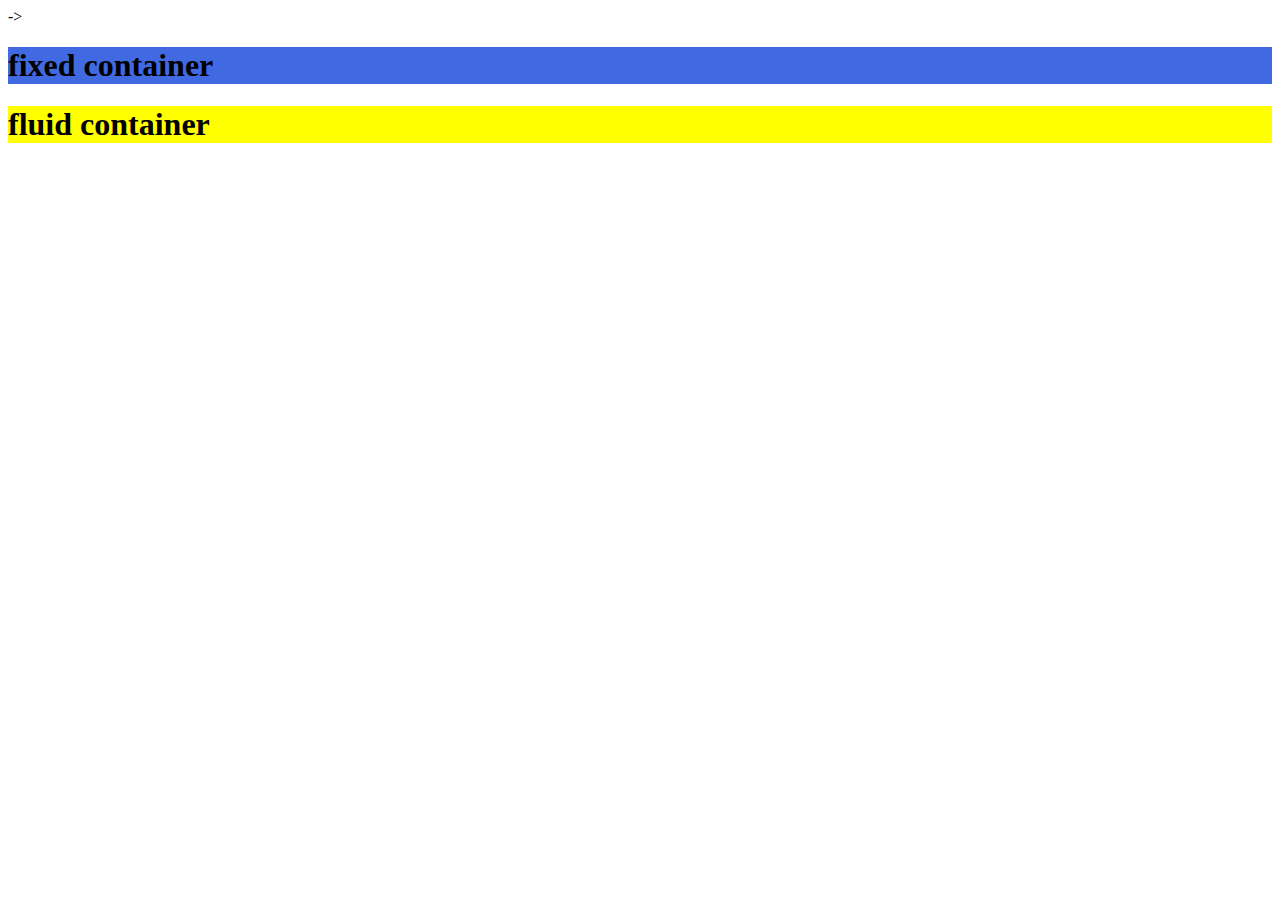
<file: bootstrap-lessos/test.html>
<!doctype html>
<html lang="en">
  <head>
  ->
    <meta charset="utf-8">
    <meta name="viewport" content="width=device-width, initial-scale=1, shrink-to-fit=no">

   
    <link rel="stylesheet" href="https://cdn.jsdelivr.net/npm/bootstrap@4.5.3/dist/css/bootstrap.min.css" integrity="sha384-TX8t27EcRE3e/ihU7zmQxVncDAy5uIKz4rEkgIXeMed4M0jlfIDPvg6uqKI2xXr2" crossorigin="anonymous">

    <title>Hello, world!</title>
  </head>
  <body>
   
    <div class="container" style="background: royalblue;">
    <h1>fixed container</h1>
    </div>

    <div class="container" style="background: yellow;">
        <h1>fluid container</h1>
    </div>
   
    <script src="https://code.jquery.com/jquery-3.5.1.slim.min.js" integrity="sha384-DfXdz2htPH0lsSSs5nCTpuj/zy4C+OGpamoFVy38MVBnE+IbbVYUew+OrCXaRkfj" crossorigin="anonymous"></script>
    <script src="https://cdn.jsdelivr.net/npm/bootstrap@4.5.3/dist/js/bootstrap.bundle.min.js" integrity="sha384-ho+j7jyWK8fNQe+A12Hb8AhRq26LrZ/JpcUGGOn+Y7RsweNrtN/tE3MoK7ZeZDyx" crossorigin="anonymous"></script>

   
  </body>
</html>
</file>
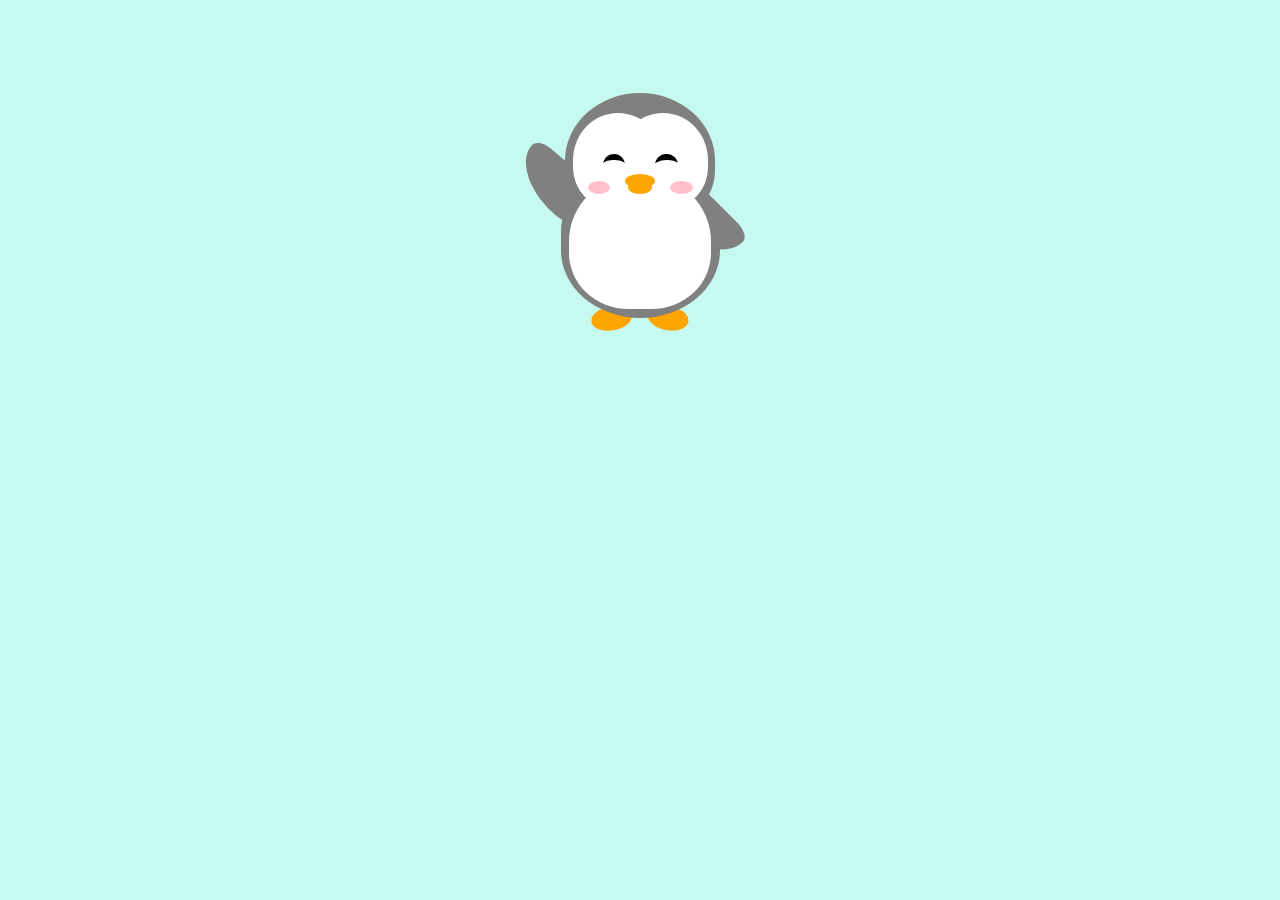
<file: css.html/test.html>
<!DOCTYPE html>
<html lang="en">
<head>
    <meta charset="UTF-8">
    <meta http-equiv="X-UA-Compatible" content="IE=edge">
    <meta name="viewport" content="width=device-width, initial-scale=1.0">
    <title>Document</title>
</head>
<body>
    <style>
        :root {
          --penguin-size: 300px;
          --penguin-skin: gray;
          --penguin-belly: white;
          --penguin-beak: orange;
        }
      
        @media (max-width: 350px) {
          :root {
            /* Only change code below this line */
            --penguin-size: 200px;
            --penguin-skin: black;
            /* Only change code above this line */
          }
        }
      
        .penguin {
          position: relative;
          margin: auto;
          display: block;
          margin-top: 5%;
          width: var(--penguin-size, 300px);
          height: var(--penguin-size, 300px);
        }
      
        .right-cheek {
          top: 15%;
          left: 35%;
          background: var(--penguin-belly, white);
          width: 60%;
          height: 70%;
          border-radius: 70% 70% 60% 60%;
        }
      
        .left-cheek {
          top: 15%;
          left: 5%;
          background: var(--penguin-belly, white);
          width: 60%;
          height: 70%;
          border-radius: 70% 70% 60% 60%;
        }
      
        .belly {
          top: 60%;
          left: 2.5%;
          background: var(--penguin-belly, white);
          width: 95%;
          height: 100%;
          border-radius: 120% 120% 100% 100%;
        }
      
        .penguin-top {
          top: 10%;
          left: 25%;
          background: var(--penguin-skin, gray);
          width: 50%;
          height: 45%;
          border-radius: 70% 70% 60% 60%;
        }
      
        .penguin-bottom {
          top: 40%;
          left: 23.5%;
          background: var(--penguin-skin, gray);
          width: 53%;
          height: 45%;
          border-radius: 70% 70% 100% 100%;
        }
      
        .right-hand {
          top: 5%;
          left: 25%;
          background: var(--penguin-skin, black);
          width: 30%;
          height: 60%;
          border-radius: 30% 30% 120% 30%;
          transform: rotate(130deg);
          z-index: -1;
          animation-duration: 3s;
          animation-name: wave;
          animation-iteration-count: infinite;
          transform-origin:0% 0%;
          animation-timing-function: linear;
        }
      
        @keyframes wave {
            10% {
              transform: rotate(110deg);
            }
            20% {
              transform: rotate(130deg);
            }
            30% {
              transform: rotate(110deg);
            }
            40% {
              transform: rotate(130deg);
            }
          }
      
        .left-hand {
          top: 0%;
          left: 75%;
          background: var(--penguin-skin, gray);
          width: 30%;
          height: 60%;
          border-radius: 30% 30% 30% 120%;
          transform: rotate(-45deg);
          z-index: -1;
        }
      
        .right-feet {
          top: 85%;
          left: 60%;
          background: var(--penguin-beak, orange);
          width: 15%;
          height: 30%;
          border-radius: 50% 50% 50% 50%;
          transform: rotate(-80deg);
          z-index: -2222;
        }
      
        .left-feet {
          top: 85%;
          left: 25%;
          background: var(--penguin-beak, orange);
          width: 15%;
          height: 30%;
          border-radius: 50% 50% 50% 50%;
          transform: rotate(80deg);
          z-index: -2222;
        }
      
        .right-eye {
          top: 45%;
          left: 60%;
          background: black;
          width: 15%;
          height: 17%;
          border-radius: 50%;
        }
      
        .left-eye {
          top: 45%;
          left: 25%;
          background: black;
          width: 15%;
          height: 17%;
          border-radius: 50%;
        }
      
        .sparkle {
          top: 25%;
          left:-23%;
          background: white;
          width: 150%;
          height: 100%;
          border-radius: 50%;
        }
      
        .blush-right {
          top: 65%;
          left: 15%;
          background: pink;
          width: 15%;
          height: 10%;
          border-radius: 50%;
        }
      
        .blush-left {
          top: 65%;
          left: 70%;
          background: pink;
          width: 15%;
          height: 10%;
          border-radius: 50%;
        }
      
        .beak-top {
          top: 60%;
          left: 40%;
          background: var(--penguin-beak, orange);
          width: 20%;
          height: 10%;
          border-radius: 50%;
        }
      
        .beak-bottom {
          top: 65%;
          left: 42%;
          background: var(--penguin-beak, orange);
          width: 16%;
          height: 10%;
          border-radius: 50%;
        }
      
        body {
          background:#c6faf1;
        }
      
        .penguin * {
          position: absolute;
        }
      </style>
      <div class="penguin">
        <div class="penguin-bottom">
          <div class="right-hand"></div>
          <div class="left-hand"></div>
          <div class="right-feet"></div>
          <div class="left-feet"></div>
        </div>
        <div class="penguin-top">
          <div class="right-cheek"></div>
          <div class="left-cheek"></div>
          <div class="belly"></div>
          <div class="right-eye">
            <div class="sparkle"></div>
          </div>
          <div class="left-eye">
            <div class="sparkle"></div>
          </div>
          <div class="blush-right"></div>
          <div class="blush-left"></div>
          <div class="beak-top"></div>
          <div class="beak-bottom"></div>
        </div>
      </div>
    
</body>
</html>
</file>
